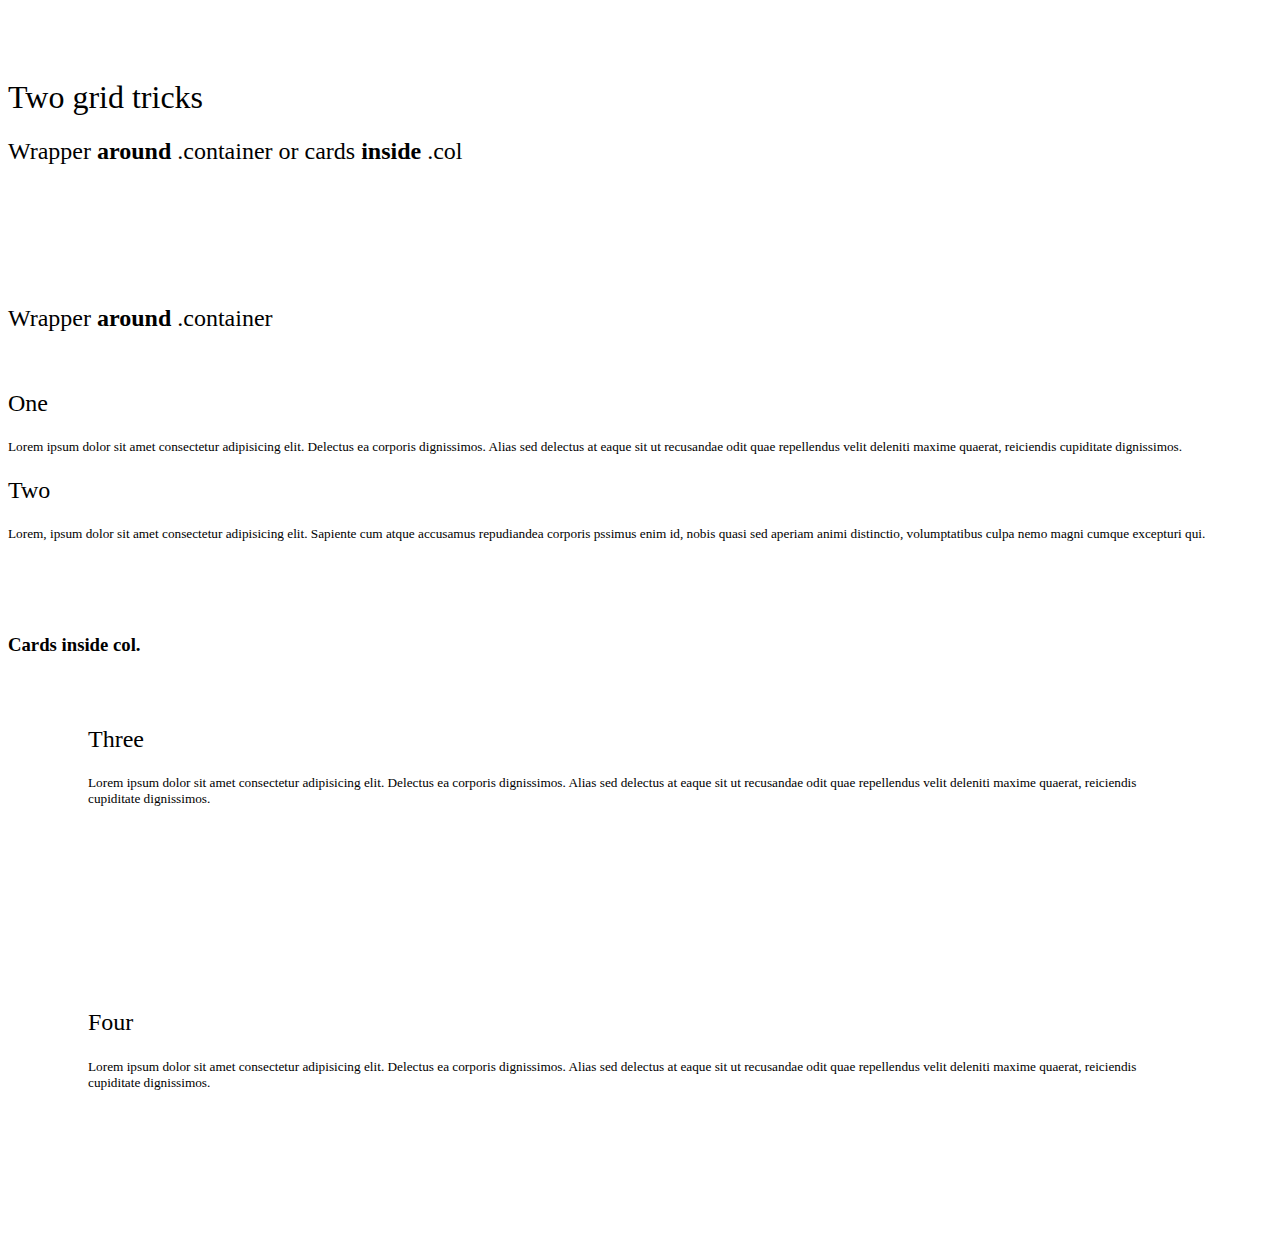
<file: index.html>
<!DOCTYPE html>
<html lang="en">
<head>
    <meta charset="UTF-8">
    <meta name="viewport" content="width=device-width, initial-scale=1.0">
    <meta http-equiv="X-UA-Compatible" content="ie=edge">
    <title>Document</title>
    <link rel="stylesheet" href="https://stackpath.bootstrapcdn.com/bootstrap/4.1.1/css/bootstrap.min.css" 
        integrity="sha384-WskhaSGFgHYWDcbwN70/dfYBj47jz9qbsMId/iRN3ewGhXQFZCSftd1LZCfmhktB" crossorigin="anonymous">
    <link rel="stylesheet" href="style.css">    
</head>
<body>
    <div class="bg-light">
        <div class="container-fluid">
            <div class="row justify-content-center bg-white banner">
                <h1 class="col-12 text-center text-secondary">Two grid tricks</h1>
                <h2 class="col-12 text-center text-secondary">Wrapper <strong>around</strong> .container or cards <strong>inside</strong> .col</h2>
            </div>
            <div class="row justify-content-center bg-primary banner">
                <h2 class="col-12 text-center text-white">Wrapper <strong>around</strong> .container</h2>
                <br />
                <div class="col-5 col-md-push-1">
                    <h2 class="text-center text-white">One</h2>
                    <h5 class="text-center text-white">Lorem ipsum dolor sit amet consectetur adipisicing elit. Delectus ea corporis dignissimos. Alias sed delectus at eaque sit ut recusandae odit quae repellendus velit deleniti maxime quaerat, reiciendis cupiditate dignissimos.</h5>
                </div>
                <div class="col-5 col-md-pull-1">
                    <h2 class="text-center text-white">Two</h2>
                    <h5 class="text-center text-white">Lorem, ipsum dolor sit amet consectetur adipisicing elit. Sapiente cum atque accusamus repudiandea corporis pssimus enim id, nobis quasi sed aperiam animi distinctio, volumptatibus culpa nemo magni cumque excepturi qui.</h5>
                </div>
            </div>
            <div class="row justify-content-center card-heading">
                <h3 class="col-12 text-center text-secondary">Cards <strong>inside</strong> col.</h2>
                <div class="col-5 col-md-push-1">
                    <div class="card-white">
                        <h2 class="text-center text-secondary">Three</h2>
                        <h5 class="text-center text-secondary">Lorem ipsum dolor sit amet consectetur adipisicing elit. Delectus ea corporis dignissimos. Alias sed delectus at eaque sit ut recusandae odit quae repellendus velit deleniti maxime quaerat, reiciendis cupiditate dignissimos.</h5>
                    </div>
                </div>
                <div class="col-5 col-md-pull-1">
                    <div class="card-white">
                        <h2 class="text-center text-secondary">Four</h2>
                        <h5 class="text-center text-secondary">Lorem ipsum dolor sit amet consectetur adipisicing elit. Delectus ea corporis dignissimos. Alias sed delectus at eaque sit ut recusandae odit quae repellendus velit deleniti maxime quaerat, reiciendis cupiditate dignissimos.</h5>
                    </div>
                </div>
            </div>
        </div>
    </div>
</body>
</html>
</file>
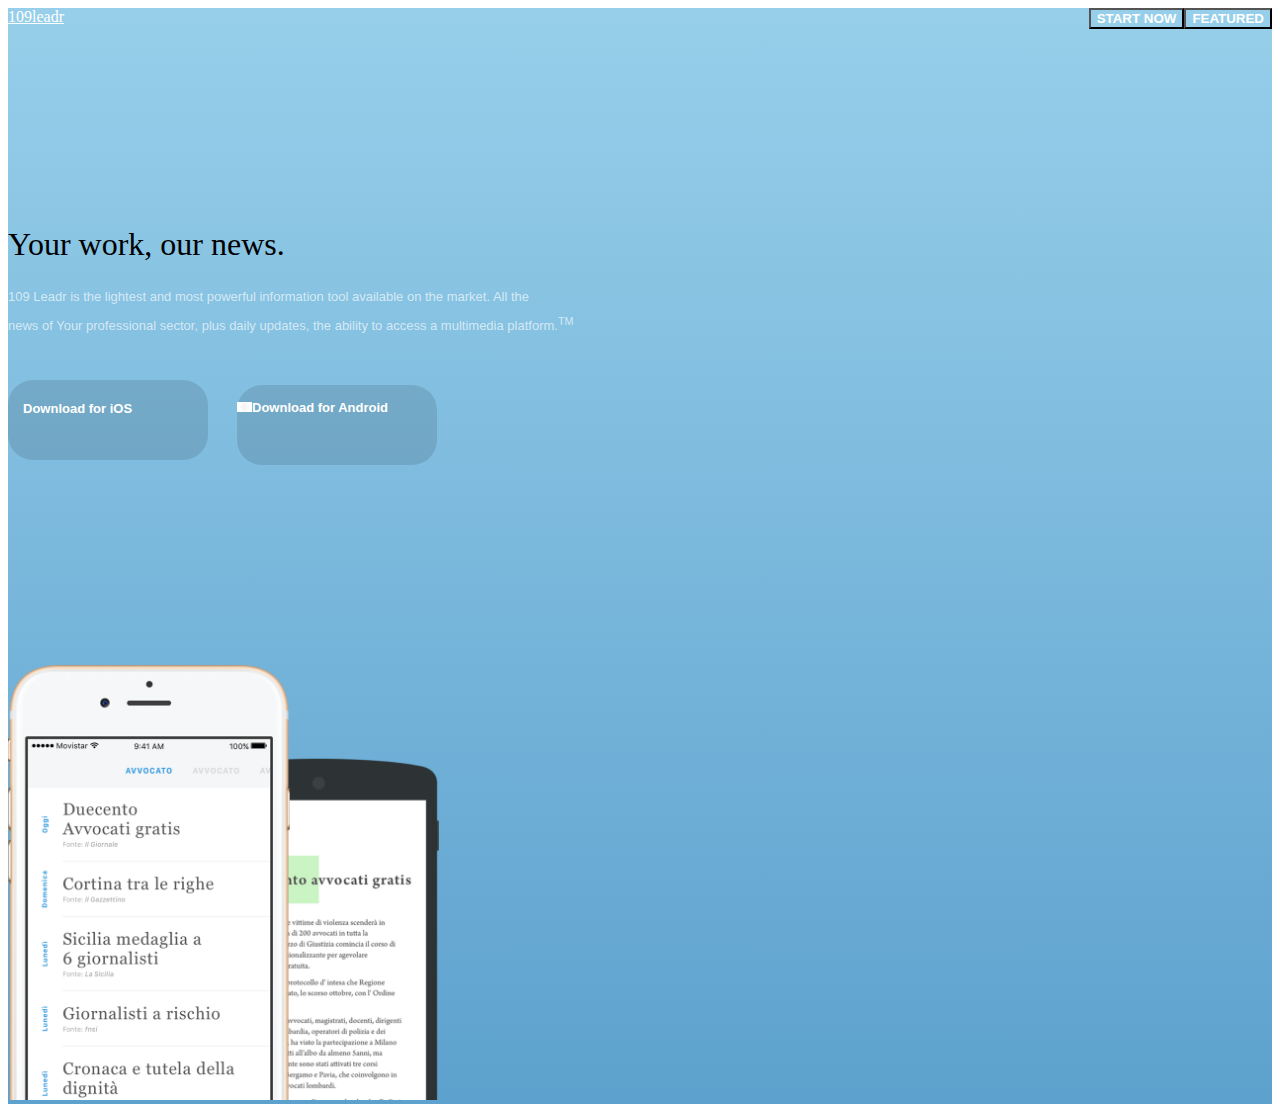
<file: secondClone/index.html>
<!DOCTYPE html>
<html lang="en">
<head>
    <meta charset="UTF-8">
    <meta name="viewport" content="width=device-width, initial-scale=1.0">
    <meta http-equiv="X-UA-Compatible" content="ie=edge">
    <title>109leadr</title>
    <link rel="stylesheet" href="https://stackpath.bootstrapcdn.com/bootstrap/4.1.1/css/bootstrap.min.css" 
    integrity="sha384-WskhaSGFgHYWDcbwN70/dfYBj47jz9qbsMId/iRN3ewGhXQFZCSftd1LZCfmhktB" crossorigin="anonymous">
<link rel="stylesheet" href="style.css">  
</head>
<body>
    <div class="bg-white">
        <div class="container-fluid">
                <div class="col-med-12 gradient-block justify-content-center">
                    <nav class="navbar col-12 justify-content-center">
                        <a class="navbar-brand nav-brand" href="#">109leadr</a>
                        <button class="btn nav-btn">FEATURED</button>
                        <button class="btn nav-btn">START NOW</button>
                    </nav>
                    <div class="row justify-content-center">
                        <div class="col-4 col-md-push-2">
                            <h1 class="text-white hero-heading">Your work, <class="text-white hero-heading" style="font-family: 'Times New Roman', Times, serif">our news.</h1>
                            <p class="hero-paragraph">109 Leadr is the lightest and most powerful information tool available on the market. All the <br />news of Your
                                professional sector, plus daily updates, the ability to access a multimedia platform.<sup>TM</sup></p>
                            </p>
                            <div class="col-3" style="display: inline;">
                                <btn class="btn btn-hero"><img href="#" class="btn-icon" src="img/Apple_Logo.svg">Download for iOS</btn>
                                <btn class="btn btn-hero"><img href="#" class="btn-icon" src="img/droids.png">Download for Android</btn>
                            </div>
                        </div>
                        <div class="col-3 col-md-pull-3">
                            <img class="hero-image" src="img/Devices.png">
                        </div>
                    </div>
                </div>
        </div>
    </div>
</body>
</html>
</file>
<file: style.css>
h1 {
    font-weight: 400;
}

h2 {
    font-weight: 400;
}

h5 {
    font-weight: 400;
}

.banner {
    padding: 50px 0px 50px 0px;
}

.heading {
    margin-top: 50px;
}

.card-heading {
    margin-top: 20px;
}

.card-white {
    background-color: white;
    padding: 30px;
    margin: 20px 50px 100px;
}
</file>
<file: secondClone/style.css>
.gradient-block {
    background: linear-gradient(#97cfea, #5da1ce);
}

.hero-image {
    height: 435px;
    margin-top: 200px;
}

.hero-heading {
    margin-top: 200px;
    font-weight: 400;
}

.hero-paragraph {
    font-family: "arial";
    font-size: 13px;
    line-height: 25px;
    color: rgba(255, 255, 255, .66);
    font-weight: lighter;
}

.btn-hero {
    border-radius: 25px;
    height: 50px;
    width: 200px;
    margin: 25px 25px 0px 0px;
    display: inline-block;
    font-family: Arial, Helvetica, sans-serif;
    font-size: 13px;
    font-weight: 700;
    color: white;
    background-color: rgba(0,0,0,.11);
    padding: 15px 0px;
}

.nav-btn {
    float: right;
    background-color: transparent;
    color: white;
    font-size: 12;
    font-weight: 700;
}

.nav-brand {
    margin-right: 42%;
    color: white;
}

.btn-icon {
    width: 15px;
}
</file>
